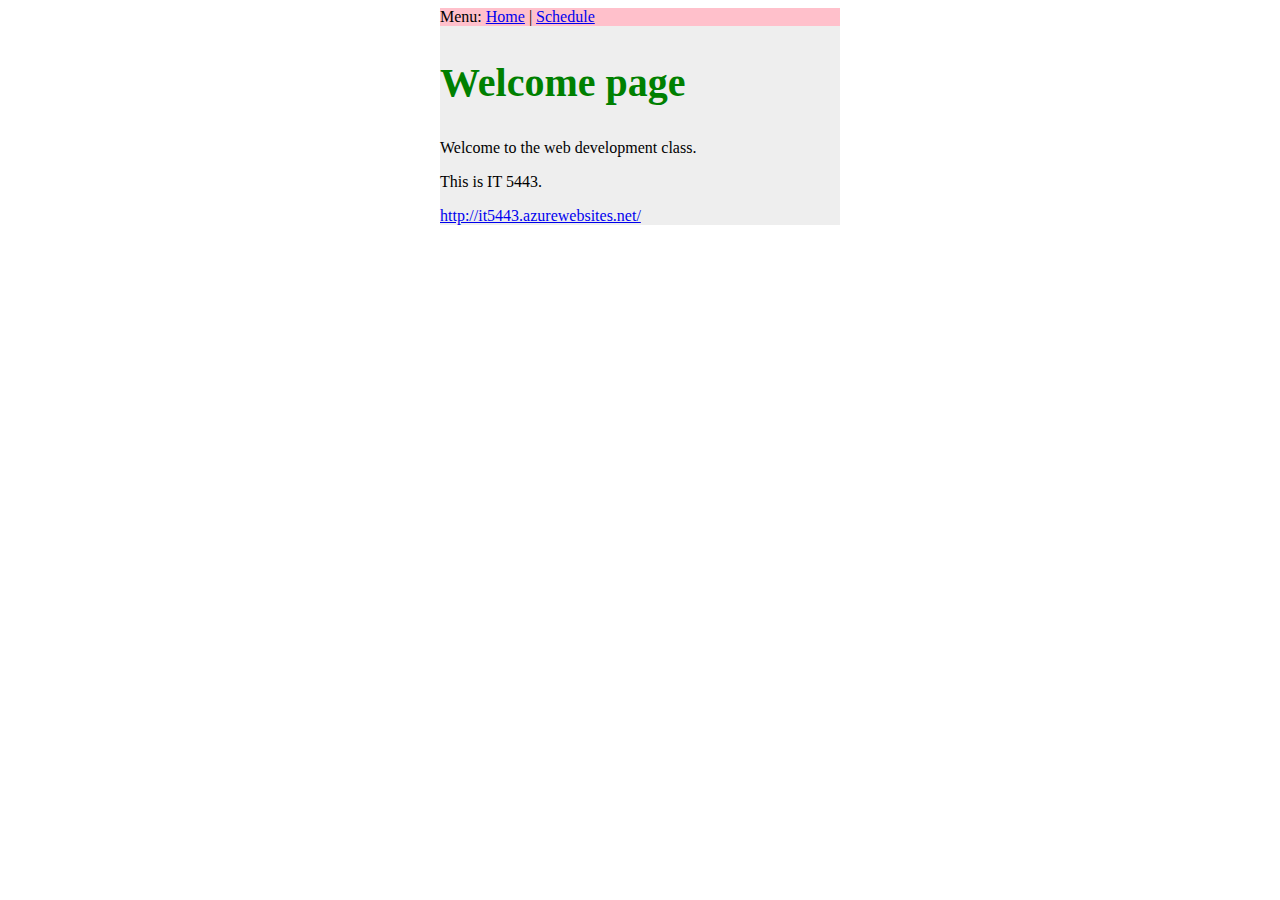
<file: css lecture and lab example/after css/index.htm>
<!DOCTYPE html>
<html>

<head>
	<title>first html page</title>
	<link rel="stylesheet" type="text/css" href="mystyle.css" />
</head>

<body>
	<div id="container">
		<div id="header">Menu:
		<a href="index.htm">Home</a> | 
		<a href="schedule.htm">Schedule</a>
		</div>
	
	
		<h2>Welcome page</h2>
		<p>Welcome to the web development class.</p>
		<p>This is IT 5443.</p>
		<a href="http://it5443.azurewebsites.net/">http://it5443.azurewebsites.net/</a>
	
	</div>
	
</body>
</html>
</file>
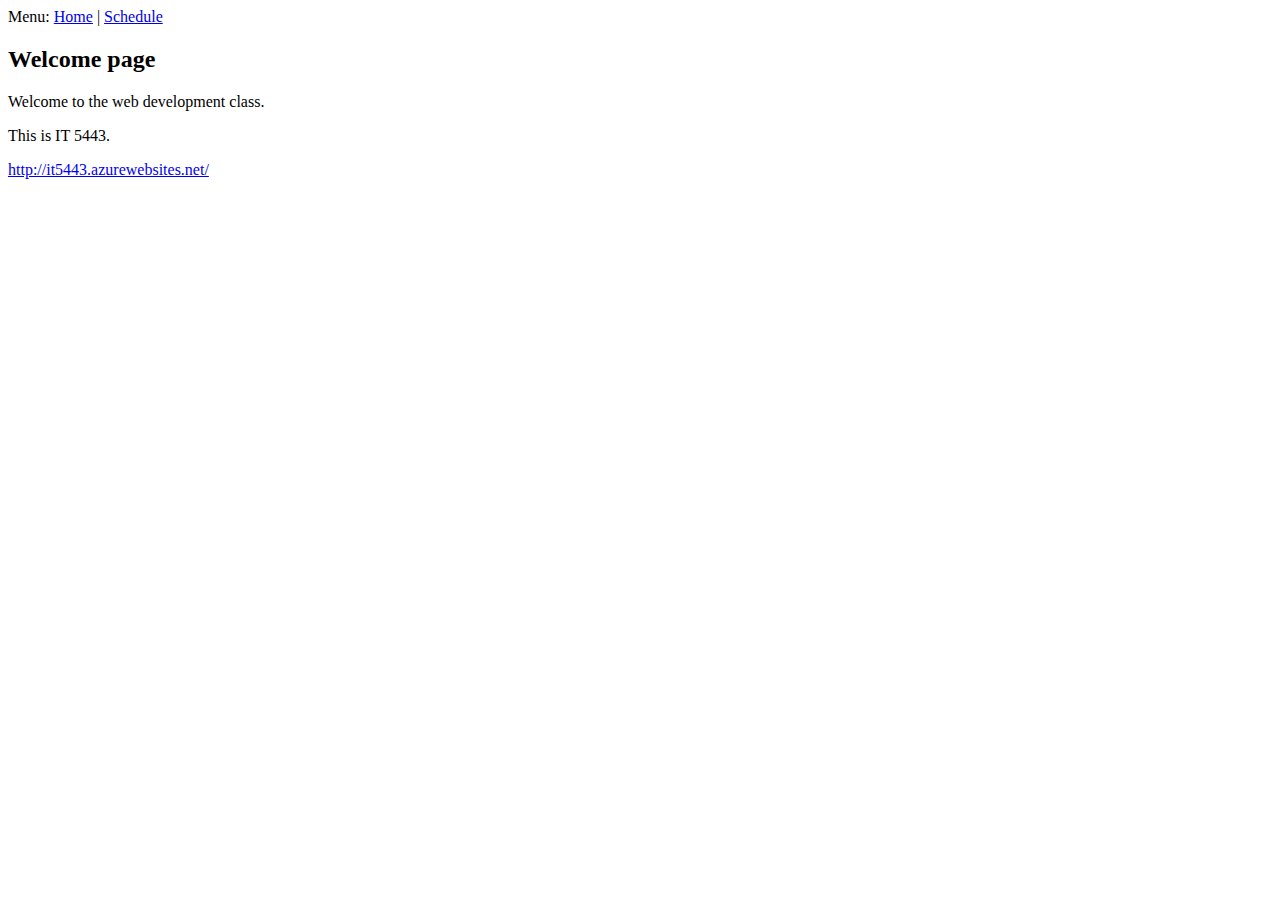
<file: css lecture and lab example/before css/index.htm>
<!DOCTYPE html>
<html>
<head>
	<title>first html page</title>
</head>

<body>
<div>
	<div>Menu: 
	<a href="index.htm">Home</a> | 
	<a href="schedule.htm">Schedule</a>
	</div>


	<h2>Welcome page</h2>
	<p>Welcome to the web development class.</p>
	<p>This is IT 5443.</p>
	<a href="http://it5443.azurewebsites.net/">http://it5443.azurewebsites.net/</a>

</div>

</body>
</html>
</file>
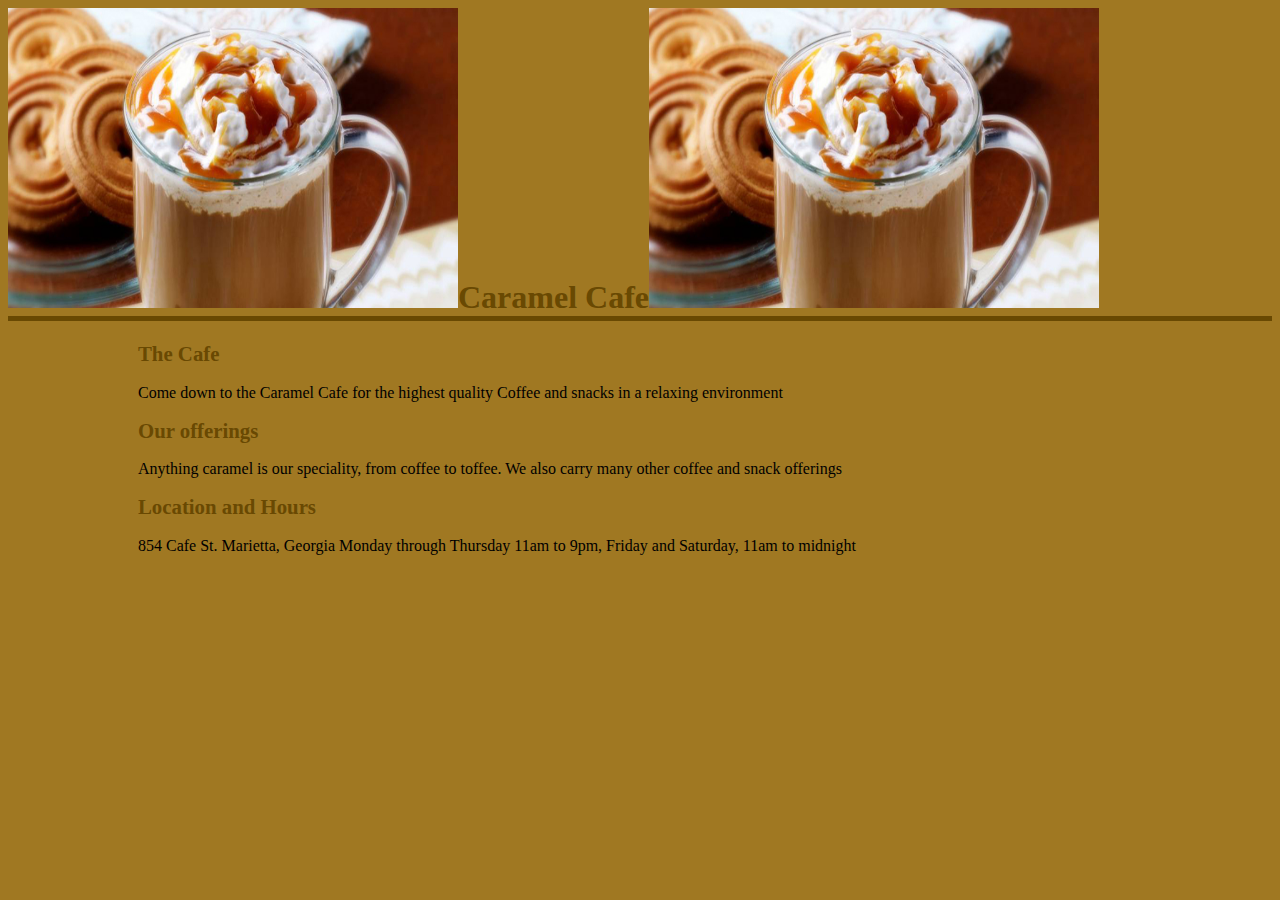
<file: ass1/assignment1_sahmed45.html>
<html><head>
  
        <title>Caramel Cafe</title>
        <style type="text/css">
        body {
        background-color: rgb(160, 120, 34);
        }
        h1 {
        color: rgb(105, 73, 2);
        border-bottom: 5px solid rgb(105, 73, 2)
        }
        h2 {
        color: rgb(105, 73, 2);
        font-size: 1.3em;
        }
        h2, p {
        margin-left: 130px;
        }
        </style>
    </head>
    
    <body>
    <h1><img src="caramel.jpg" alt="Caramel Coffee" style="width: 450px;height: 300px;">Caramel Cafe<img src="caramel.jpg" alt="Caramel Coffee" style="width: 450px;height: 300px;"></h1>
    
    <h2>The Cafe</h2>
    <p>Come down to the Caramel Cafe for the highest quality Coffee and snacks in a relaxing environment</p>
    
    <h2>Our offerings</h2>
    <p>Anything caramel is our speciality, from coffee to toffee. We also carry many other coffee and snack offerings</p>
    
    <h2>Location and Hours</h2> 
    <p>854 Cafe St. Marietta, Georgia
    Monday through Thursday 11am to 9pm, Friday and Saturday, 11am to midnight</p>
    
    
    
    </body></html>
</file>
<file: css lecture and lab example/after css/mystyle.css>
h2
	{
		color: green;
		font-size: 40px;
	}
	#header
	{
		background-color: pink;
	}
	#header a:link{}
	#header a:visited{}
	#header a:hover { background-color: red}
	#header a:active {}
	#container
	{
		width: 400px;
		background-color: #eeeeee;
		margin: 0 auto 0 auto;
	}
</file>
